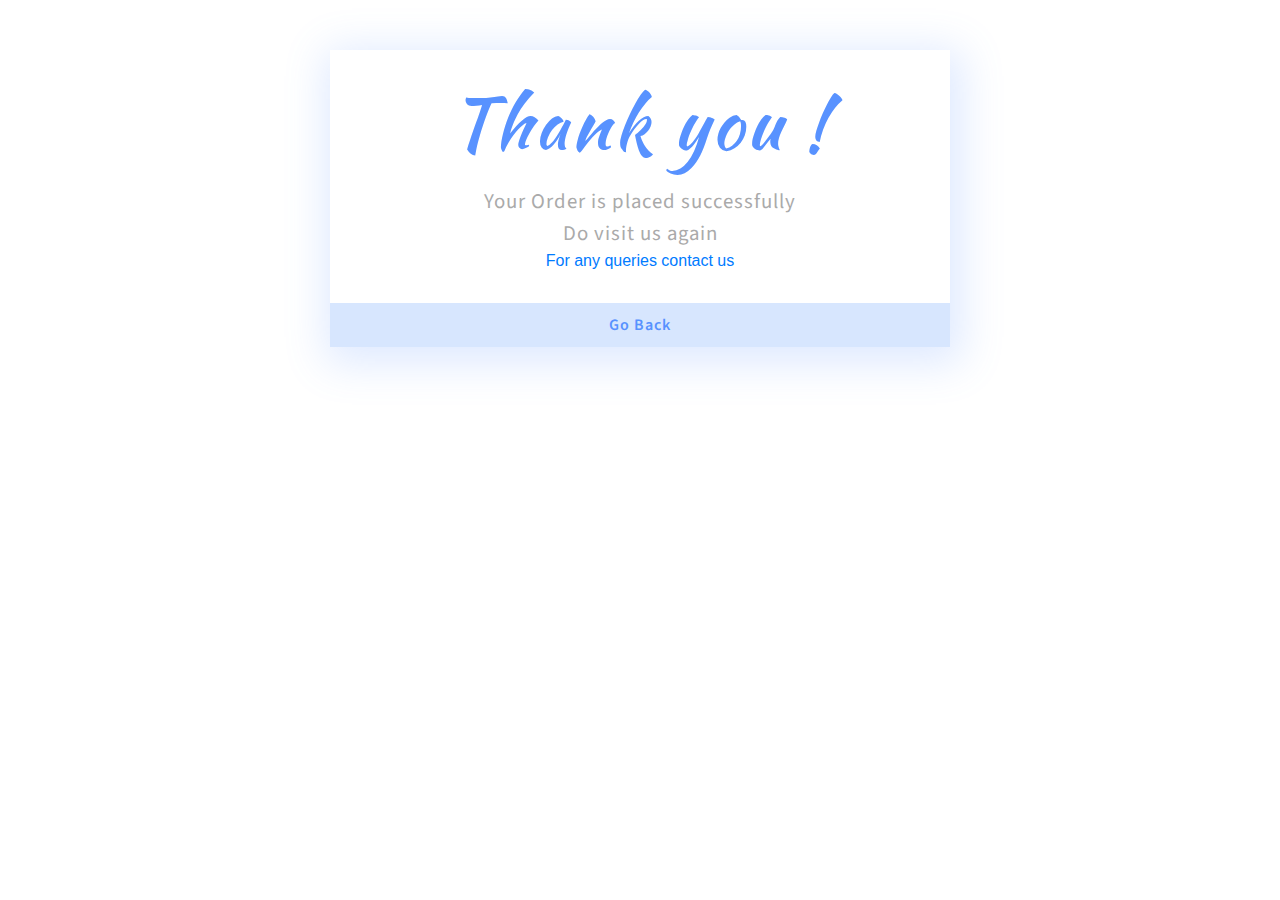
<file: thank.html>
<!DOCTYPE html>
<html lang="en">
<head>
    <meta charset="UTF-8">
    <meta name="viewport" content="width=device-width, initial-scale=1.0">
    <title>Yummmy!!</title>
    <!--Bootstrap CDN-->
	<link rel="stylesheet" href="https://maxcdn.bootstrapcdn.com/bootstrap/4.0.0/css/bootstrap.min.css">
	<!--Font Awesome-->
	<link rel="stylesheet" href="https://cdnjs.cloudflare.com/ajax/libs/font-awesome/5.15.1/css/all.min.css"/>


	<link rel="stylesheet" href="assets/styles.css">
</head>
<body>
    <div class=thank-content>
        <div class="wrapper-1">
          <div class="wrapper-2">
            <h1>Thank you !</h1>
            <p>Your Order is placed successfully  </p>
            <p>Do visit us again  </p>
                <a href="contact.html">For any queries contact us</a>
          </div>
          <div class="footer-like">
            <p>
                <a href="index.html">Go Back</a>
            </p>
          </div>
      </div>
      </div>
      
      
      
      <link href="https://fonts.googleapis.com/css?family=Kaushan+Script|Source+Sans+Pro" rel="stylesheet">
    
</body>
</html>
</file>
<file: assets/styles.css>
/* *******Home Page */



.ftco-navbar-light {
    background: #121618 !important;
    z-index: 3;
}

small {
    letter-spacing: 4px;
}


/* Navigation bar */

.navbar .container {
    margin-top: 15px;
    margin-bottom: 15px;

}

.navbar .navbar-nav .nav-link:hover {
    color: #fbaf32;
  }
  @media (min-width: 500px) and (max-width: 771px) {
    .navbar .navbar-nav .nav-link {
      padding: 1em 0.7em;
    }
    .navbar {
      padding: 0;
    }
    .navbar .navbar-brand {
      padding: 0 0.7em;
    }

    .navbar .navbar-nav .nav-link:hover::after {
        width: 50%;
      }
  }
  .navbar .navbar-nav .nav-link {
    position: relative;
    font-size: 18px;
    margin-right: 10px;
   
  }
  .navbar .navbar-nav .nav-link::after {
    position: absolute;
    bottom: 0;
    left: 0;
    right: 0;
    margin: auto;
    background-color: #fbaf32;
    color: transparent;
    width: 0%;
    content: '';
    height: 3px;
    transition: all 0.5s;
  }
  .navbar .navbar-nav .nav-link:hover::after {
    width: 100%;
  }





/*slider */

.carousel-item {
    height: 38rem;
    color: white;
}
.carousel-inner .container {
    display: flex;
    align-items: center;
    justify-content: center;
    margin-top: 20px;
  }
.carousel-text {
    padding-left: 20px;
}

.carousel-inner .container .image1 {
    position: relative;
}

 .image1 {
    position: relative;
    width: 50%;
    border-radius: 15px;
}

/****Item Card****/

.menu-head h2 {
    font-size: 35px;
    font-weight: 400;
    text-align: center;
    margin: 40px auto;
    color: white;
    text-transform: uppercase;
    margin-bottom: 50px;
}
.menu-head h2 span {
    background-color: #fbaf32;
    padding: 5px 15px 5px 15px;
    border-radius: 10px;
}

#main-content {
    margin-top: 35px;
    /* margin-bottom: 40px; */
}


.card {
    box-shadow: rgba(0, 0, 0, 0.12) 0px 2px 2px 0px, rgba(0, 0, 0, 0.12) 0px 2px 4px 0px;
    text-align: center;
    margin: 0 auto;
    margin-bottom: 40px;
}

.dropdown {
    margin-right: 95px;
}

.item-price {
    text-align: center;
}




/******Cart page*****/

.cart {
    margin-right: 80px;
    text-align: end;
    font-size: 20px;
}

.cart1 {
    font-size: 19px;
}


.container-products {
    max-width: 900px;
    justify-content: space-around;
    margin: 0 auto;
    margin-top: 50px;
}

.container-products ion-icon {
    font-size: 25px;
    color: rgb(0, 110, 255);
    margin-left: 10px;
    margin-right: 10px;
    cursor: pointer;
}

.product-header {
    width: 100%;
    max-width: 900px;
    display: flex;
    justify-content: flex-start;
    border-bottom: 4px solid lightgray;
    margin: 0 auto;
}

.product-title {
    width: 45%;
}

.price {
    width: 15%;
    border-bottom: 1px solid lightgray;
    display: flex;
    align-items: center;
}

.quantity {
    width: 30%;
    border-bottom: 1px solid lightgray;
    display: flex;
    align-items: center;
}

.total {
    width: 10%;
    border-bottom: 1px solid lightgray;
    display: flex;
    align-items: center;
}

.product {
    width: 45%;
    display: flex;
    justify-content: space-around;
    align-items: center;
    padding: 10px 0;
    border-bottom: 1px solid lightgray;
   /* padding: 10px;*/
}

.product ion-icon {
    cursor: pointer;
    
}

.products {
    width: 100%;
    display: flex;
    flex-wrap: wrap;
}

.products img {
    width: 200px;
    height: 150px;
}


.basketTotalContainer {
    display: flex;
    justify-content: flex-end;
    width: 100%;
    padding: 10px 0;
}

.basketTotalTitle {
    width: 30%;
}

.basketTotal {
    width: 10%;
}


/* sign up button */
/* add #mymodal */
.checkout-btn {
    margin-left: 1000px;
    margin-top: 30px;

}
#login-modal .modal-content {
    width: 25rem;
    margin: 0 auto;
}
.modal-content  h3 {
    text-align: center;
    color: rgba(199, 199, 104, 0.911);
}
.modal-body form {
    padding: 8px 20px;
}
.modal-body form label {
   display: block;
   font-size: 14px;
   margin-bottom: 5px;
}
.modal-body form input {
    width: 100%;
    /* padding: 8px 10px; */
    box-sizing: border-box;
    outline: none;
    border: 1px solid #aaa;
    background: #eee;
    border-radius:5px;
}
.modal-footer button {
    width: 100%;
    padding: 10px 0px;
    text-transform: uppercase;
    outline: none;
    font-weight: 600;
    border-radius: 5px; 
}
.modal-content p {
    text-align: center;
}


#register-modal .modal-content {
    width: 28rem;
    margin: 0 auto;
}


#address-modal .custom-add {
    width: 100%;
    padding: 10px 0px;
    text-transform: uppercase;
    outline: none;
    font-weight: 600;
    border-radius: 5px; 
    color: #fff;
    background-color: #dc3545;
    border-color: #dc3545;
}



/*******************************/
/********** About CSS **********/
/*******************************/
.about {
    position: relative;
    width: 100%;
    padding: 45px 0;
    margin-top: 35px;
}

.about .section-header {
    margin-bottom: 30px;
    margin-left: 10px;
    color: white;
}
.about .section-header p {
    font-size: 22px;
}

.about .about-img {
    position: relative;
}

.about .about-img img {
    position: relative;
    width: 100%;
    border-radius: 15px;
}

.about .about-content {
    position: relative;
}

.about .about-text p {
    font-size: 16px;
    margin-left: 10px;
    color: white;
}

.about .about-text a.btn {
    background-color: #fbaf32;
    color: white;
    font-size: 18px;
    padding: 10px 20px 10px 20px;
    margin-top: 15px;
    margin-left: 10px;
}

.services .header {
    font-size: 30px;
    font-weight: 400;
    text-align: center;
    margin: 40px auto;
    color: white;
    text-transform: uppercase;
}
.services .header span {
    background-color: #fbaf32;
    padding: 5px 15px 5px 15px;
    border-radius: 10px;
}

.services .services-img {
    position: relative;
    margin: 20px auto;
}

.services .services-img img {
    position: relative;
    width: 100%;
    border-radius: 15px;
}


/*******************************/
/********* Contact CSS **********/
/*******************************/


.contact input {
    padding: 10px;
    border-radius: 5px;
    border: 1px solid rgba(0, 0, 0, .1);
}

.contact textarea {
    height: 120px;
    padding: 8px 15px;
    border-radius: 5px;
    border: 1px solid rgba(0, 0, 0, .1);
}

.contact-head h2 {
    font-size: 35px;
    font-weight: 400;
    text-align: center;
    margin: 40px auto;
    color: white;
    text-transform: uppercase;
    margin-bottom: 80px;
    margin-top: 50px;
}
.contact-head h2 span {
    background-color: #fbaf32;
    padding: 5px 15px 5px 15px;
    border-radius: 10px;
}

.contact-info {
    color: white;
}





/* FOOTER */
.panel-footer {
    margin-top: 30px;
    padding-top: 35px;
    padding-bottom: 30px;
    background-color: #222;
    border-top: 0;
    color: white;
  }
  .panel-footer div.row {
    margin-bottom: 35px;
  }
  #hours, #address {
    line-height: 2;
  }
  #hours > span, #address > span {
    font-size: 1.3em;
  }
  #address p {
    color: #557c3e;
    font-size: .8em;
    line-height: 1.8;
  }
  #testimonials {
    font-style: italic;
  }
  #testimonials p:nth-child(2) {
    margin-top: 25px;
  }
 


.footer-icons{
   list-style: none;
   margin: 1em;
}
.footer-icons li {
    display: inline-block;
    margin: 25px;
    position: relative;
    font-size: 32px;
}
.footer-icons i {
    color: #fff;
    position: absolute;
    top: -85px;
    left: 21px;
}

.footer-icons li i:hover {
    color: #fbaf32;
  }



  /* END FOOTER */ 



  *{
    box-sizing:border-box;
   /* outline:1px solid ;*/
  }
 
  
  .thank-content .wrapper-1{
    width:100%;
    height:100vh;
    display: flex;
  flex-direction: column;
  }
  .thank-content .wrapper-2{
    padding :30px;
    text-align:center;
  }
 .thank-content h1{
      font-family: 'Kaushan Script', cursive;
    font-size:4em;
    letter-spacing:3px;
    color:#5892FF ;
    margin:0;
    margin-bottom:20px;
  }
  .thank-content  .wrapper-2 p{
    margin:0;
    font-size:1.3em;
    color:#aaa;
    font-family: 'Source Sans Pro', sans-serif;
    letter-spacing:1px;
  }
  
  .footer-like{
    margin-top: auto; 
    background:#D7E6FE;
    padding:6px;
    text-align:center;
  }
  .footer-like p{
    margin:0;
    padding:4px;
    color:#5892FF;
    font-family: 'Source Sans Pro', sans-serif;
    letter-spacing:1px;
  }
  .footer-like p a{
    text-decoration:none;
    color:#5892FF;
    font-weight:600;
  }
  
  @media (min-width:360px){
    .thank-content h1{
      font-size:4.5em;
    }
    
  }
  
  @media (min-width:600px){
    .thank-content{
    max-width:1000px;
    margin:0 auto;
  }
  .thank-content .wrapper-1{
    height: initial;
    max-width:620px;
    margin:0 auto;
    margin-top:50px;
    box-shadow: 4px 8px 40px 8px rgba(88, 146, 255, 0.2);
  }
    
  }
  


/********** Extra small devices only **********/
@media (min-width: 500px) and (max-width: 771px) {
    /* Home Page */
    .card{
        margin: 0 auto;
        margin-bottom: 40px;
    }
   .navbar .nav-item {
       text-align: center;
       margin-bottom: 5px;
   }
   .navbar .nav-item .cart {
       text-align: center;
   }
   
    /* footer */
    .footer-icons i {
        margin-left: 26px;
        position: relative;
        top: -50px;
        left: 0px;
    } 
    }

 /* Footer */
 .panel-footer section {
    margin-bottom: 30px;
    text-align: center;
  }
  .panel-footer section:nth-child(3) {
    margin-bottom: 0; /* margin already exists on the whole row */
  }
  .panel-footer section hr {
    width: 50%;
  }
  /* End Footer */
</file>
